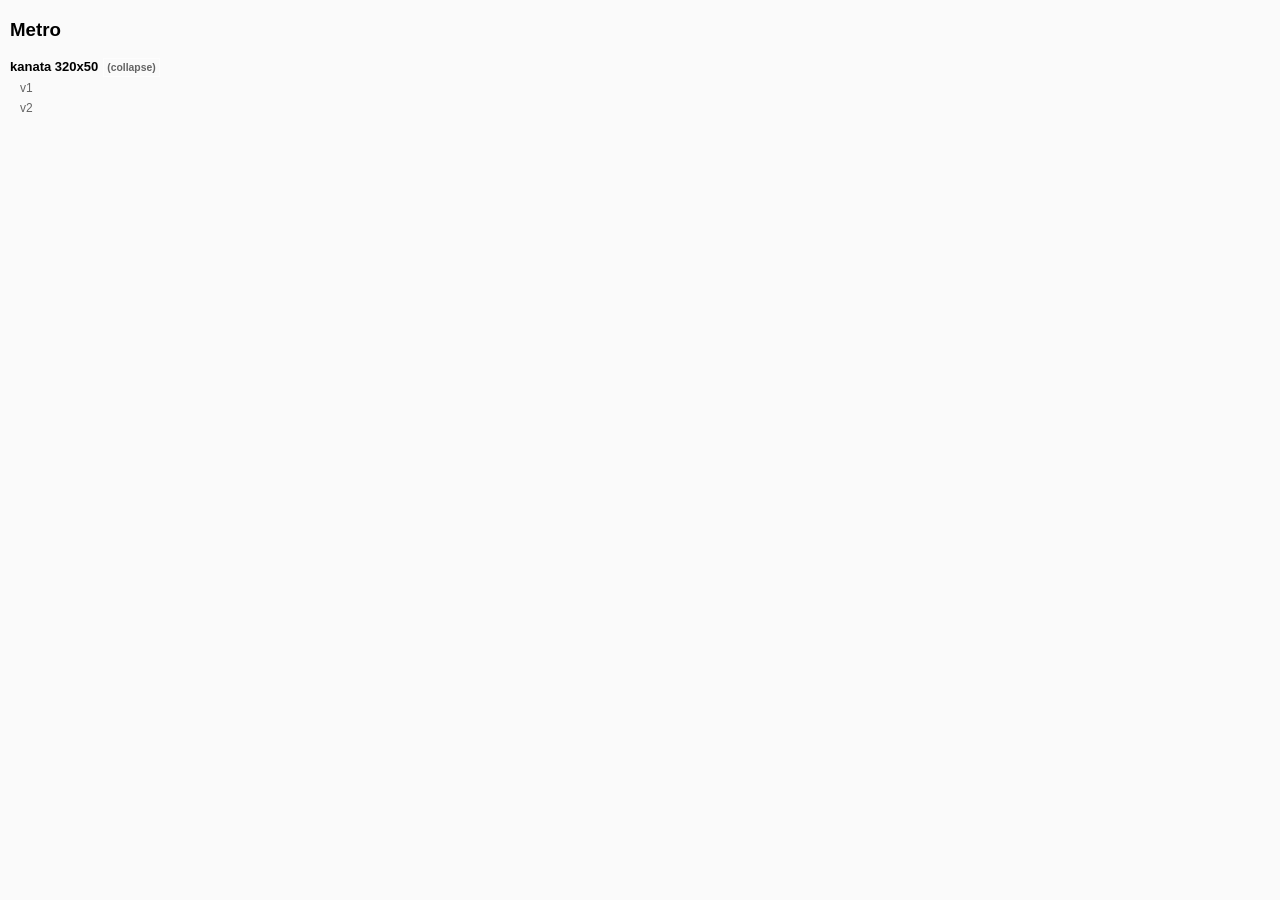
<file: docs/index.html>
<!DOCTYPE html>
<html lang="en">
<head>
    <meta charset="UTF-8">
    <meta http-equiv="Content-Type" content="text/html;charset=utf-8" />
    <meta name="viewport" content="width=device-width, initial-scale=1.0, maximum-scale=1.0, user-scalable=no" />
    <meta charset="utf-8" />
    <title></title>
    <style>
        a{
            color:#AAA;
        }
    </style>
    <script>

    var data = {
        title: "Metro",
        banners:[
            {
                title:"kanata 320x50",
                list:[
                    
                    {
                        path: "kanata1_320x50",
                        title: "v1",
                        type: {w:320,h:50}
                    },
                    {
                        path: "kanata2_320x50",
                        title: "v2",
                        type: {w:320,h:50}
                    }
                ]
            },

            
            
        ]
    }

    </script>
</head>
<body>

<script src="vendor.bundle.js"> </script>
<script src="bundle.js"> </script>

</body>
</html>
</file>
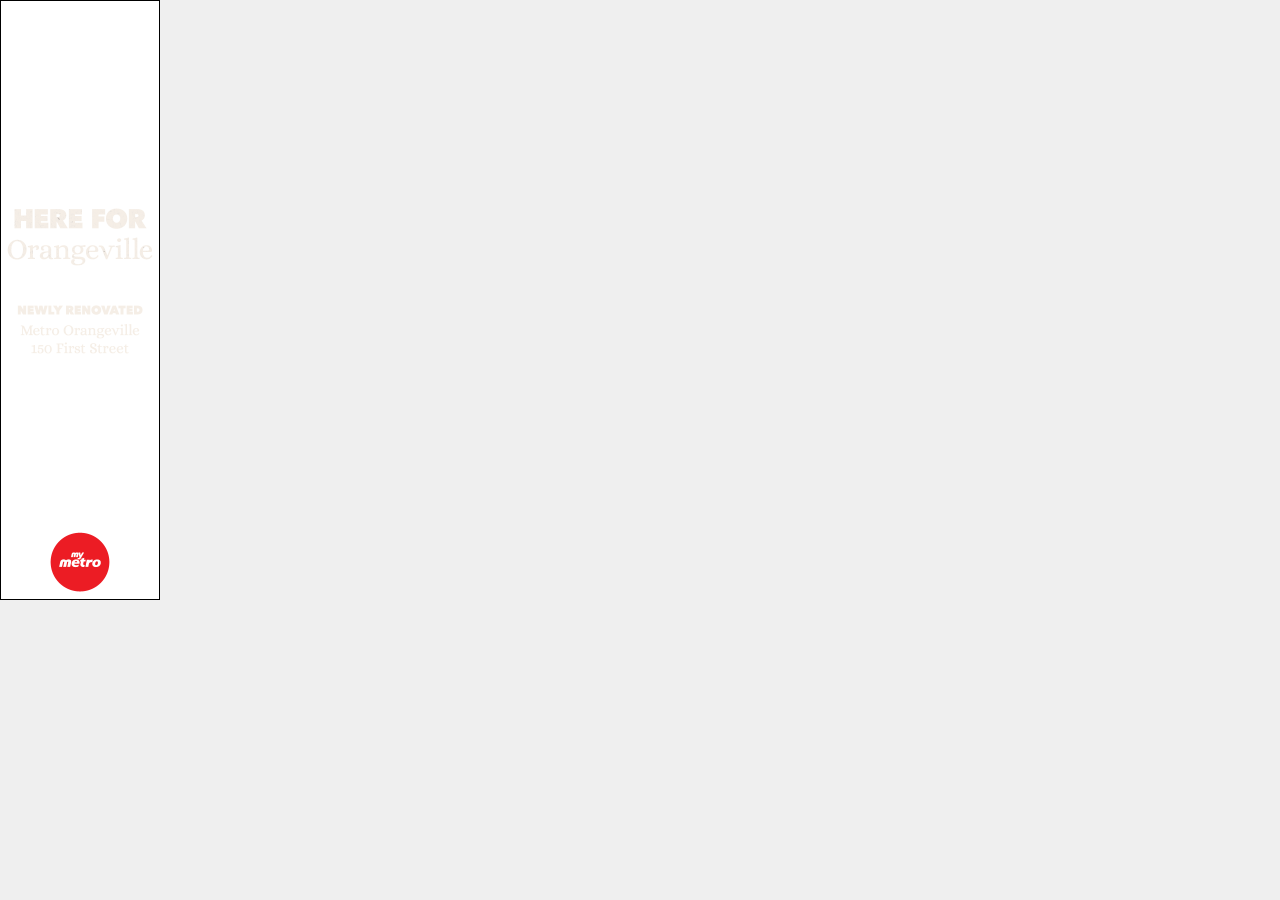
<file: ____/orangeville_160x600/index.html>
<!DOCTYPE html>
<html>
<head>	
	<title></title>
	<style>#banner{opacity: 0;}</style>
	<meta http-equiv="Content-Type" content="text/html; charset=utf-8">
	<meta name="ad.size" content="width=160, height=600">
	<script type="text/javascript"> var clickTag = "http://www.google.com"; </script>
	<link rel="stylesheet" href="./_styles/css/main.css" inline/>
	<script type="text/javascript" src="http://localhost:48626/takana.js"></script>
    <script type="text/javascript">takanaClient.run({host: 'localhost:48626'});</script>
</head>
<body>
<a href="javascript:window.open(window.clickTag)">
<div id="banner">
	<div class="outline"></div>
	
	
	<div class="frame frame1">		
		<img src="./images/bg1.jpg" class="bg1" inline>
		<img src="./images/bg2.jpg" class="bg2" inline>
		<img src="./images/bg3.jpg" class="bg3" inline>
	</div>
	<img src="./images/t1.png" class="retina t1" inline>
	<img src="./images/logo.png" class="retina" inline>
</div>
</a>
</body>
<script src="https://s0.2mdn.net/ads/studio/cached_libs/tweenmax_2.1.2_min.js"></script>


<script src="_bundled/main.js" inline></script>
</html>
</file>
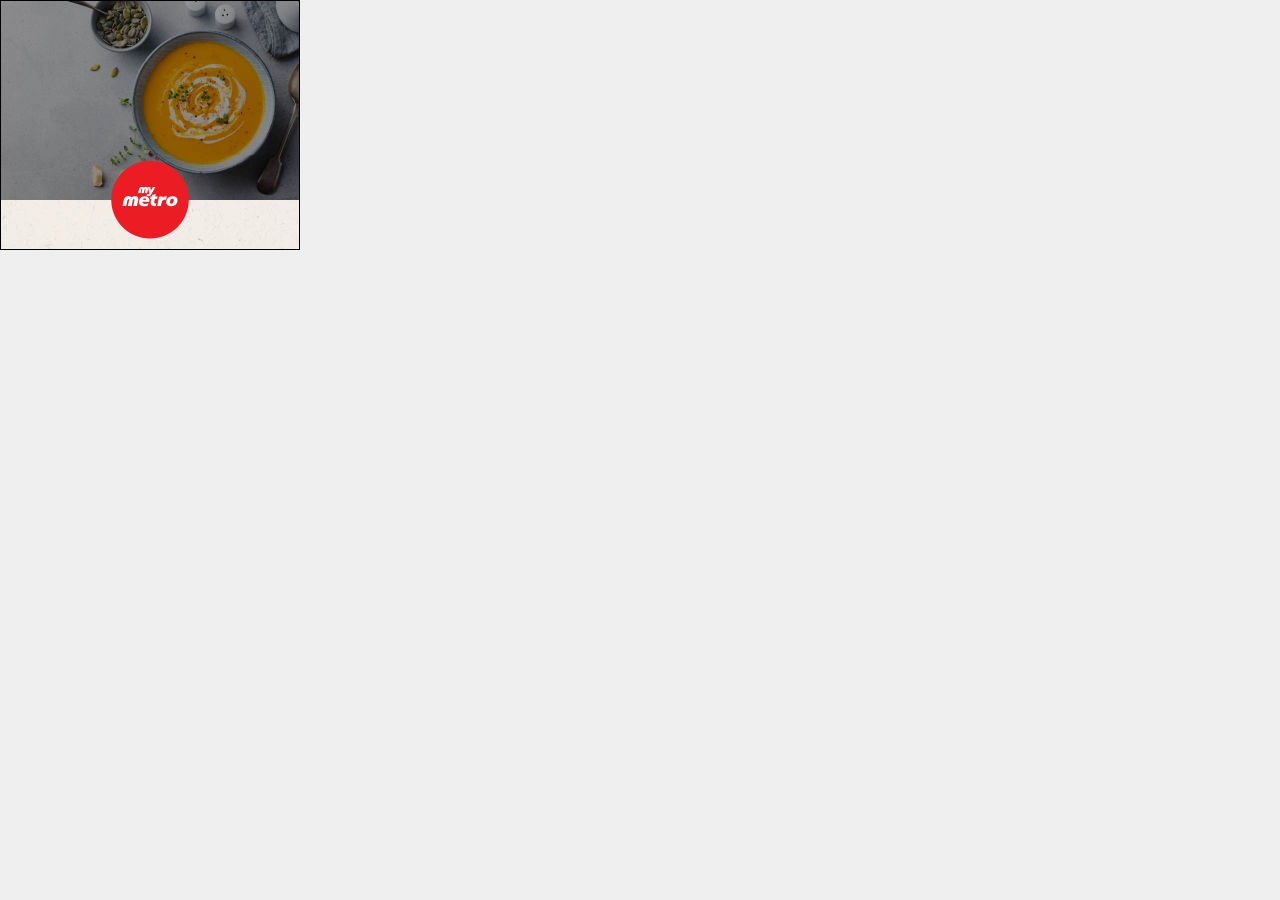
<file: ____/orangeville_300x250/index.html>
<!DOCTYPE html>
<html>
<head>	
	<title></title>
	<style>#banner{opacity: 0;}</style>
	<meta http-equiv="Content-Type" content="text/html; charset=utf-8">
	<meta name="ad.size" content="width=300, height=250">
	<script type="text/javascript"> var clickTag = "http://www.google.com"; </script>
	<link rel="stylesheet" href="./_styles/css/main.css" inline/>
	<script type="text/javascript" src="http://localhost:48626/takana.js"></script>
    <script type="text/javascript">takanaClient.run({host: 'localhost:48626'});</script>
</head>
<body>
<a href="javascript:window.open(window.clickTag)">
<div id="banner">
	<div class="outline"></div>
	<img src="./images/bg.jpg" class="retina" inline>
	<img src="./images/logo.png" class="retina" inline>
	<div class="frame frame1">
		
		
		<img src="./images/t1.png" class="retina t1" inline>
		<img src="./images/t2.png" class="retina t2" inline>
	</div>
	
</div>
</a>
</body>
<script src="https://s0.2mdn.net/ads/studio/cached_libs/tweenmax_2.1.2_min.js"></script>


<script src="_bundled/main.js" inline></script>
</html>
</file>
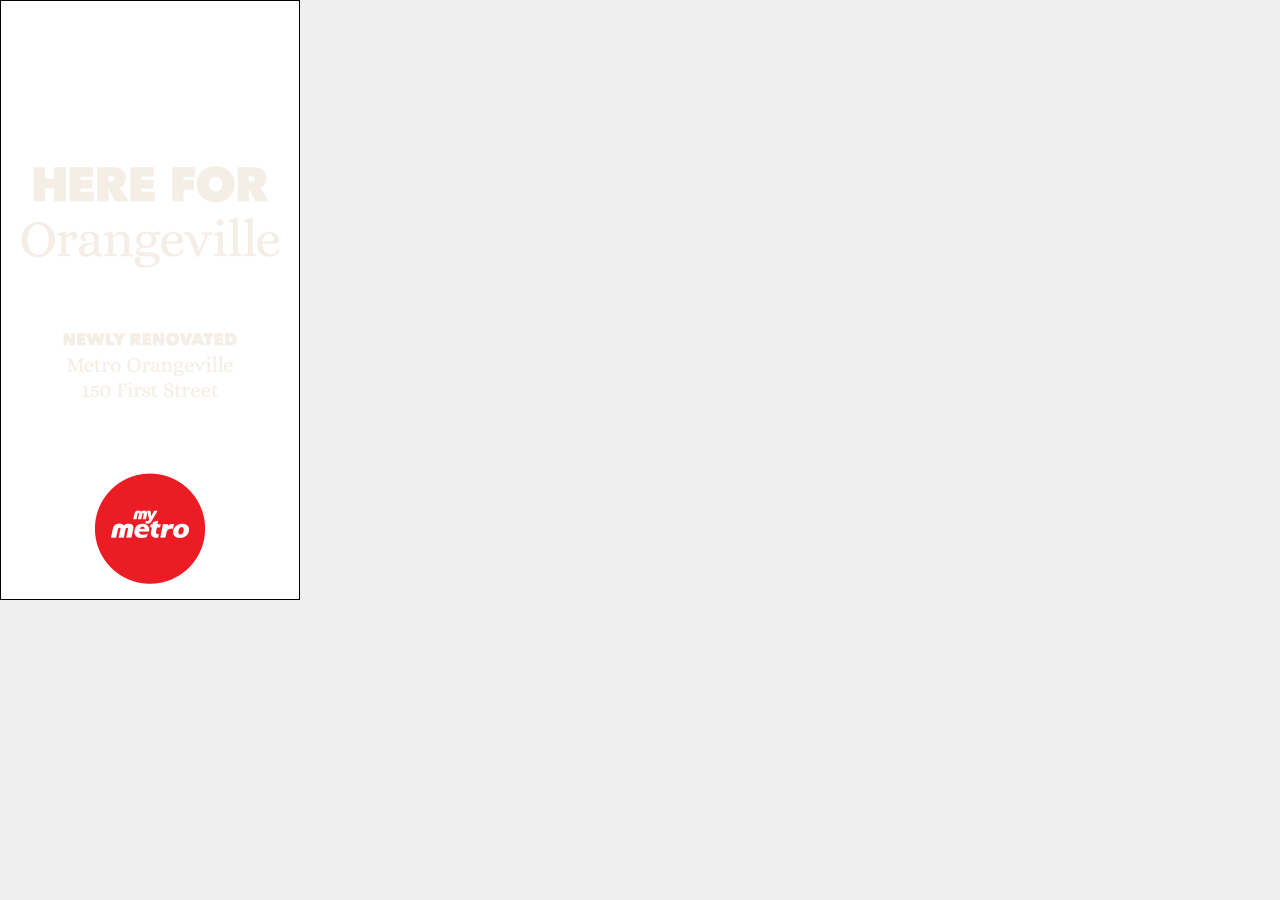
<file: ____/orangeville_300x600/index.html>
<!DOCTYPE html>
<html>
<head>	
	<title></title>
	<style>#banner{opacity: 0;}</style>
	<meta http-equiv="Content-Type" content="text/html; charset=utf-8">
	<meta name="ad.size" content="width=300, height=600">
	<script type="text/javascript"> var clickTag = "http://www.google.com"; </script>
	<link rel="stylesheet" href="./_styles/css/main.css" inline/>
	<script type="text/javascript" src="http://localhost:48626/takana.js"></script>
    <script type="text/javascript">takanaClient.run({host: 'localhost:48626'});</script>
</head>
<body>
<a href="javascript:window.open(window.clickTag)">
<div id="banner">
	<div class="outline"></div>
	
	
	<div class="frame frame1">		
		<img src="./images/bg1.jpg" class="bg1" inline>
		<img src="./images/bg2.jpg" class="bg2" inline>
		<img src="./images/bg3.jpg" class="bg3" inline>
	</div>
	<img src="./images/t1.png" class="retina t1" inline>
	<img src="./images/logo.png" class="retina" inline>
</div>
</a>
</body>
<script src="https://s0.2mdn.net/ads/studio/cached_libs/tweenmax_2.1.2_min.js"></script>


<script src="_bundled/main.js" inline></script>
</html>
</file>
<file: ____/orangeville_160x600/_styles/css/main.css>
/*--------------------------------------------*/
/* reset */
/*--------------------------------------------*/
html, body, div, span, applet, object, iframe,
h1, h2, h3, h4, h5, h6, p, blockquote, pre,
a, abbr, acronym, address, big, cite, code,
del, dfn, em, img, ins, kbd, q, s, samp,
small, strike, strong, sub, sup, tt, var,
b, u, i, center,
dl, dt, dd, ol, ul, li,
fieldset, form, label, legend,
table, caption, tbody, tfoot, thead, tr, th, td,
article, aside, canvas, details, embed,
figure, figcaption, footer, header, hgroup,
menu, nav, output, ruby, section, summary,
time, mark, audio, video {
  margin: 0;
  padding: 0;
  border: 0;
  font-size: 100%;
  font: inherit;
  vertical-align: baseline;
}

/* HTML5 display-role reset for older browsers */
article, aside, details, figcaption, figure,
footer, header, hgroup, menu, nav, section {
  display: block;
}

body {
  line-height: 1;
}

ol, ul {
  list-style: none;
}

blockquote, q {
  quotes: none;
}

blockquote:before, blockquote:after,
q:before, q:after {
  content: '';
  content: none;
}

table {
  border-collapse: collapse;
  border-spacing: 0;
}

/*--------------------------------------------*/
/* common */
/*--------------------------------------------*/
html, body {
  box-sizing: border-box;
  margin: 0;
  padding: 0;
}

*, *:before, *:after {
  box-sizing: inherit;
}

a {
  color: inherit;
}

body {
  margin: 0;
  padding: 0;
  background-color: #EFEFEF;
}

canvas {
  display: block;
  top: 0;
  left: 0;
}

#banner {
  /* bigbox */
  width: 300px;
  height: 250px;
  overflow: hidden;
  position: relative;
  background-color: white;
  -webkit-text-size-adjust: 100%;
  opacity: 1;
  cursor: pointer;
}

#banner > a {
  width: inherit;
  height: inherit;
}

canvas, .text, .frame, .outline, img {
  position: absolute;
}

img {
  vertical-align: top;
  -webkit-backface-visibility: hidden;
  -webkit-transform: translateZ(0) scale(1, 1);
}

.outline {
  z-index: 99;
  width: inherit;
  height: inherit;
  border: 1px solid black;
  pointer-events: none;
  position: absolute;
}

.frame {
  width: inherit;
  height: inherit;
  opacity: 0;
  top: 0;
  left: 0;
}

p {
  display: inline-block;
  -webkit-font-smoothing: antialiased;
  -moz-osx-font-smoothing: grayscale;
}

sup {
  font-size: 50%;
  vertical-align: top;
  position: relative;
  left: -3px;
}

.shadow {
  -webkit-filter: drop-shadow(5px 5px 9px black);
  filter: drop-shadow(5px 5px 9px black);
}

.retina {
  -webkit-transform: translate(0px, 0px) scale(0.5, 0.5);
  -ms-transform: translate(0px, 0px) scale(0.5, 0.5);
  transform: translate(0px, 0px) scale(0.5, 0.5);
  -webkit-backface-visibility: hidden;
  backface-visibility: hidden;
  -webkit-perspective: 1000px;
  perspective: 1000px;
  position: absolute;
  -webkit-transform-origin: 0 0;
  -ms-transform-origin: 0 0;
  transform-origin: 0 0;
  image-rendering: -webkit-optimize-contrast;
}

#legalBtn:hover ~ #legalContent {
  opacity: 1;
}

#legalContent {
  width: 100%;
  height: 100%;
  background-color: rgba(0, 0, 0, 0.9);
  -webkit-transform: translate(0px, 0px);
  -ms-transform: translate(0px, 0px);
  transform: translate(0px, 0px);
  -webkit-backface-visibility: hidden;
  backface-visibility: hidden;
  -webkit-perspective: 1000px;
  perspective: 1000px;
  position: absolute;
  color: white;
  font-family: 'Helvetica Neue', Helvetica, Arial, sans-serif;
  padding: 10px;
  font-size: 10px;
  z-index: 90;
  opacity: 0;
  font-weight: normal;
  line-height: 14px;
  transition: opacity 0.3s;
  pointer-events: none;
}

.hide {
  opacity: 0;
  -webkit-transform: translate(0px, 0px);
  -ms-transform: translate(0px, 0px);
  transform: translate(0px, 0px);
  -webkit-backface-visibility: hidden;
  backface-visibility: hidden;
  -webkit-perspective: 1000px;
  perspective: 1000px;
  position: absolute;
  z-index: 0;
  pointer-events: none;
}

#legalBtn {
  -webkit-transform: translate(0px, 0px);
  -ms-transform: translate(0px, 0px);
  transform: translate(0px, 0px);
  -webkit-backface-visibility: hidden;
  backface-visibility: hidden;
  -webkit-perspective: 1000px;
  perspective: 1000px;
  position: absolute;
  opacity: 1;
  width: 36px;
  height: 25px;
  background-color: red;
  opacity: 0;
}

.frame1 {
  opacity: 0;
}

#banner {
  font-size: 20px;
  color: #333;
  width: 160px;
  height: 600px;
}

/*# sourceMappingURL=main.css.map */
</file>
<file: ____/orangeville_300x250/_styles/css/main.css>
/*--------------------------------------------*/
/* reset */
/*--------------------------------------------*/
html, body, div, span, applet, object, iframe,
h1, h2, h3, h4, h5, h6, p, blockquote, pre,
a, abbr, acronym, address, big, cite, code,
del, dfn, em, img, ins, kbd, q, s, samp,
small, strike, strong, sub, sup, tt, var,
b, u, i, center,
dl, dt, dd, ol, ul, li,
fieldset, form, label, legend,
table, caption, tbody, tfoot, thead, tr, th, td,
article, aside, canvas, details, embed,
figure, figcaption, footer, header, hgroup,
menu, nav, output, ruby, section, summary,
time, mark, audio, video {
  margin: 0;
  padding: 0;
  border: 0;
  font-size: 100%;
  font: inherit;
  vertical-align: baseline;
}

/* HTML5 display-role reset for older browsers */
article, aside, details, figcaption, figure,
footer, header, hgroup, menu, nav, section {
  display: block;
}

body {
  line-height: 1;
}

ol, ul {
  list-style: none;
}

blockquote, q {
  quotes: none;
}

blockquote:before, blockquote:after,
q:before, q:after {
  content: '';
  content: none;
}

table {
  border-collapse: collapse;
  border-spacing: 0;
}

/*--------------------------------------------*/
/* common */
/*--------------------------------------------*/
html, body {
  box-sizing: border-box;
  margin: 0;
  padding: 0;
}

*, *:before, *:after {
  box-sizing: inherit;
}

a {
  color: inherit;
}

body {
  margin: 0;
  padding: 0;
  background-color: #EFEFEF;
}

canvas {
  display: block;
  top: 0;
  left: 0;
}

#banner {
  /* bigbox */
  width: 300px;
  height: 250px;
  overflow: hidden;
  position: relative;
  background-color: white;
  -webkit-text-size-adjust: 100%;
  opacity: 1;
  cursor: pointer;
}

#banner > a {
  width: inherit;
  height: inherit;
}

canvas, .text, .frame, .outline, img {
  position: absolute;
}

img {
  vertical-align: top;
  -webkit-backface-visibility: hidden;
  -webkit-transform: translateZ(0) scale(1, 1);
}

.outline {
  z-index: 99;
  width: inherit;
  height: inherit;
  border: 1px solid black;
  pointer-events: none;
  position: absolute;
}

.frame {
  width: inherit;
  height: inherit;
  opacity: 0;
  top: 0;
  left: 0;
}

p {
  display: inline-block;
  -webkit-font-smoothing: antialiased;
  -moz-osx-font-smoothing: grayscale;
}

sup {
  font-size: 50%;
  vertical-align: top;
  position: relative;
  left: -3px;
}

.shadow {
  -webkit-filter: drop-shadow(5px 5px 9px black);
  filter: drop-shadow(5px 5px 9px black);
}

.retina {
  -webkit-transform: translate(0px, 0px) scale(0.5, 0.5);
  -ms-transform: translate(0px, 0px) scale(0.5, 0.5);
  transform: translate(0px, 0px) scale(0.5, 0.5);
  -webkit-backface-visibility: hidden;
  backface-visibility: hidden;
  -webkit-perspective: 1000px;
  perspective: 1000px;
  position: absolute;
  -webkit-transform-origin: 0 0;
  -ms-transform-origin: 0 0;
  transform-origin: 0 0;
  image-rendering: -webkit-optimize-contrast;
}

#legalBtn:hover ~ #legalContent {
  opacity: 1;
}

#legalContent {
  width: 100%;
  height: 100%;
  background-color: rgba(0, 0, 0, 0.9);
  -webkit-transform: translate(0px, 0px);
  -ms-transform: translate(0px, 0px);
  transform: translate(0px, 0px);
  -webkit-backface-visibility: hidden;
  backface-visibility: hidden;
  -webkit-perspective: 1000px;
  perspective: 1000px;
  position: absolute;
  color: white;
  font-family: 'Helvetica Neue', Helvetica, Arial, sans-serif;
  padding: 10px;
  font-size: 10px;
  z-index: 90;
  opacity: 0;
  font-weight: normal;
  line-height: 14px;
  transition: opacity 0.3s;
  pointer-events: none;
}

.hide {
  opacity: 0;
  -webkit-transform: translate(0px, 0px);
  -ms-transform: translate(0px, 0px);
  transform: translate(0px, 0px);
  -webkit-backface-visibility: hidden;
  backface-visibility: hidden;
  -webkit-perspective: 1000px;
  perspective: 1000px;
  position: absolute;
  z-index: 0;
  pointer-events: none;
}

#legalBtn {
  -webkit-transform: translate(0px, 0px);
  -ms-transform: translate(0px, 0px);
  transform: translate(0px, 0px);
  -webkit-backface-visibility: hidden;
  backface-visibility: hidden;
  -webkit-perspective: 1000px;
  perspective: 1000px;
  position: absolute;
  opacity: 1;
  width: 36px;
  height: 25px;
  background-color: red;
  opacity: 0;
}

.frame1 {
  opacity: 0;
}

#banner {
  font-size: 20px;
  color: #333;
  width: 300px;
  height: 250px;
}

/*# sourceMappingURL=main.css.map */
</file>
<file: ____/orangeville_300x600/_styles/css/main.css>
/*--------------------------------------------*/
/* reset */
/*--------------------------------------------*/
html, body, div, span, applet, object, iframe,
h1, h2, h3, h4, h5, h6, p, blockquote, pre,
a, abbr, acronym, address, big, cite, code,
del, dfn, em, img, ins, kbd, q, s, samp,
small, strike, strong, sub, sup, tt, var,
b, u, i, center,
dl, dt, dd, ol, ul, li,
fieldset, form, label, legend,
table, caption, tbody, tfoot, thead, tr, th, td,
article, aside, canvas, details, embed,
figure, figcaption, footer, header, hgroup,
menu, nav, output, ruby, section, summary,
time, mark, audio, video {
  margin: 0;
  padding: 0;
  border: 0;
  font-size: 100%;
  font: inherit;
  vertical-align: baseline;
}

/* HTML5 display-role reset for older browsers */
article, aside, details, figcaption, figure,
footer, header, hgroup, menu, nav, section {
  display: block;
}

body {
  line-height: 1;
}

ol, ul {
  list-style: none;
}

blockquote, q {
  quotes: none;
}

blockquote:before, blockquote:after,
q:before, q:after {
  content: '';
  content: none;
}

table {
  border-collapse: collapse;
  border-spacing: 0;
}

/*--------------------------------------------*/
/* common */
/*--------------------------------------------*/
html, body {
  box-sizing: border-box;
  margin: 0;
  padding: 0;
}

*, *:before, *:after {
  box-sizing: inherit;
}

a {
  color: inherit;
}

body {
  margin: 0;
  padding: 0;
  background-color: #EFEFEF;
}

canvas {
  display: block;
  top: 0;
  left: 0;
}

#banner {
  /* bigbox */
  width: 300px;
  height: 250px;
  overflow: hidden;
  position: relative;
  background-color: white;
  -webkit-text-size-adjust: 100%;
  opacity: 1;
  cursor: pointer;
}

#banner > a {
  width: inherit;
  height: inherit;
}

canvas, .text, .frame, .outline, img {
  position: absolute;
}

img {
  vertical-align: top;
  -webkit-backface-visibility: hidden;
  -webkit-transform: translateZ(0) scale(1, 1);
}

.outline {
  z-index: 99;
  width: inherit;
  height: inherit;
  border: 1px solid black;
  pointer-events: none;
  position: absolute;
}

.frame {
  width: inherit;
  height: inherit;
  opacity: 0;
  top: 0;
  left: 0;
}

p {
  display: inline-block;
  -webkit-font-smoothing: antialiased;
  -moz-osx-font-smoothing: grayscale;
}

sup {
  font-size: 50%;
  vertical-align: top;
  position: relative;
  left: -3px;
}

.shadow {
  -webkit-filter: drop-shadow(5px 5px 9px black);
  filter: drop-shadow(5px 5px 9px black);
}

.retina {
  -webkit-transform: translate(0px, 0px) scale(0.5, 0.5);
  -ms-transform: translate(0px, 0px) scale(0.5, 0.5);
  transform: translate(0px, 0px) scale(0.5, 0.5);
  -webkit-backface-visibility: hidden;
  backface-visibility: hidden;
  -webkit-perspective: 1000px;
  perspective: 1000px;
  position: absolute;
  -webkit-transform-origin: 0 0;
  -ms-transform-origin: 0 0;
  transform-origin: 0 0;
  image-rendering: -webkit-optimize-contrast;
}

#legalBtn:hover ~ #legalContent {
  opacity: 1;
}

#legalContent {
  width: 100%;
  height: 100%;
  background-color: rgba(0, 0, 0, 0.9);
  -webkit-transform: translate(0px, 0px);
  -ms-transform: translate(0px, 0px);
  transform: translate(0px, 0px);
  -webkit-backface-visibility: hidden;
  backface-visibility: hidden;
  -webkit-perspective: 1000px;
  perspective: 1000px;
  position: absolute;
  color: white;
  font-family: 'Helvetica Neue', Helvetica, Arial, sans-serif;
  padding: 10px;
  font-size: 10px;
  z-index: 90;
  opacity: 0;
  font-weight: normal;
  line-height: 14px;
  transition: opacity 0.3s;
  pointer-events: none;
}

.hide {
  opacity: 0;
  -webkit-transform: translate(0px, 0px);
  -ms-transform: translate(0px, 0px);
  transform: translate(0px, 0px);
  -webkit-backface-visibility: hidden;
  backface-visibility: hidden;
  -webkit-perspective: 1000px;
  perspective: 1000px;
  position: absolute;
  z-index: 0;
  pointer-events: none;
}

#legalBtn {
  -webkit-transform: translate(0px, 0px);
  -ms-transform: translate(0px, 0px);
  transform: translate(0px, 0px);
  -webkit-backface-visibility: hidden;
  backface-visibility: hidden;
  -webkit-perspective: 1000px;
  perspective: 1000px;
  position: absolute;
  opacity: 1;
  width: 36px;
  height: 25px;
  background-color: red;
  opacity: 0;
}

.frame1 {
  opacity: 0;
}

#banner {
  font-size: 20px;
  color: #333;
  width: 300px;
  height: 600px;
}

/*# sourceMappingURL=main.css.map */
</file>
